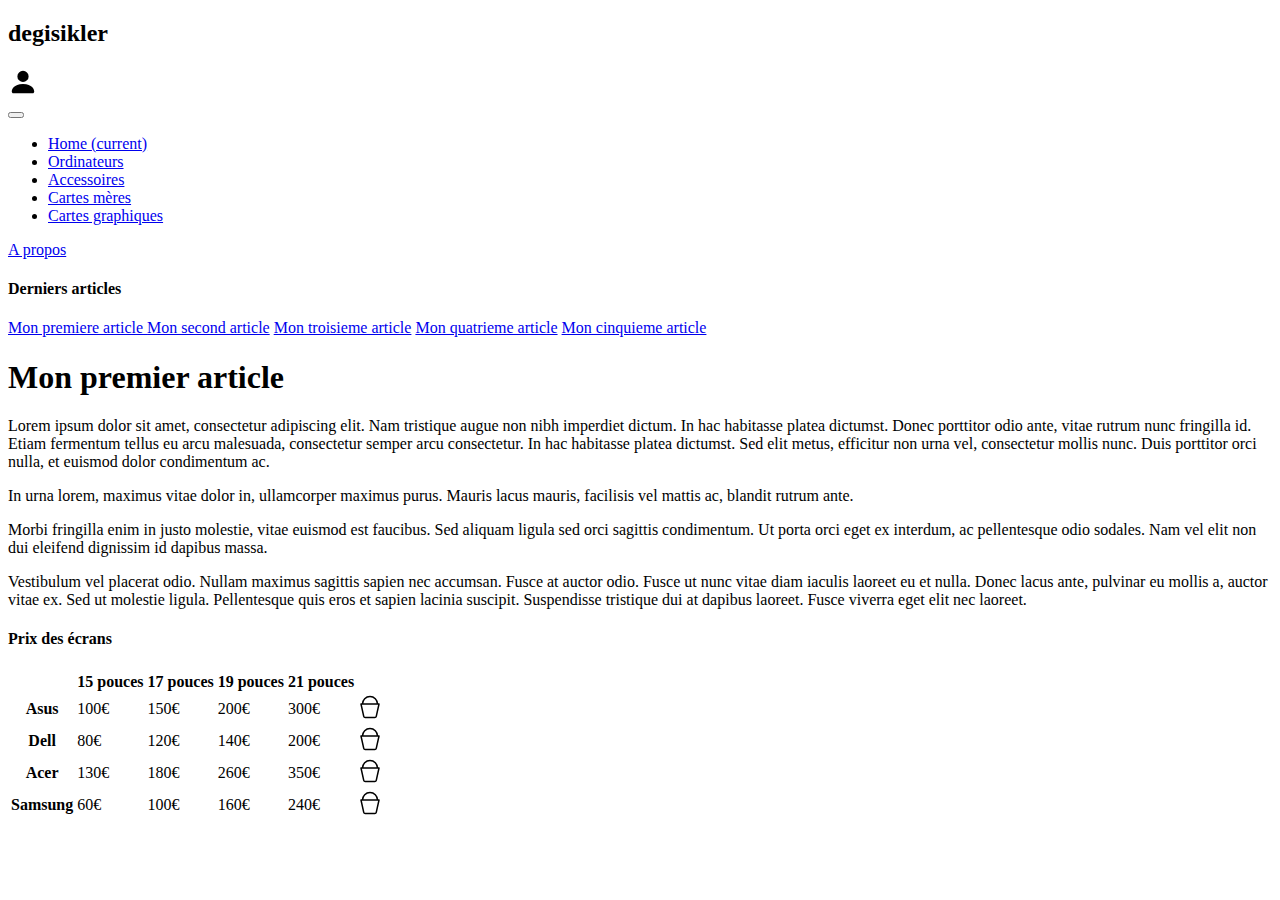
<file: index.html>
<!doctype html>
<html lang="fr">
  <head>
    <meta charset="utf-8">
    <title>list</title>
    <link href="https://cdn.jsdelivr.net/npm/bootstrap@5.0.2/dist/css/bootstrap.min.css" rel="stylesheet" integrity="sha384-EVSTQN3/azprG1Anm3QDgpJLIm9Nao0Yz1ztcQTwFspd3yD65VohhpuuCOmLASjC" crossorigin="anonymous">
  </head>
  <body>
    <div class="container">
      <header class="py-2">
        <div class="row justify-content-between align-items-center">
          <div class="col-8">
            <h2>degisikler</h2>
            
          </div>
          <div class="col-4">
            <div class="d-flex align-item-center justify-content-end p-2">
              <div class="rounded-circle text-center text-white bg-secondary p-2">
                <svg class="bi bi-person-fill" width="30px" height="30px" viewBox="0 0 16 16" fill="currentColor" xmlns="http://www.w3.org/2000/svg">
                  <path fill-rule="evenodd" d="M3 14s-1 0-1-1 1-4 6-4 6 3 6 4-1 1-1 1H3zm5-6a3 3 0 100-6 3 3 0 000 6z" clip-rule="evenodd"/>
                </svg>
              </div>
            </div>
          </div>
        </div>

        <nav class="navbar navbar-expand-lg navbar-dark bg-primary">
          <button class="navbar-toggler" type="button" data-toggle="collapse" data-target="#navbarText" aria-controls="navbarText" aria-expanded="false" aria-label="Toggle navigation">
            <span class="navbar-toggler-icon"></span>
          </button>
          <div class="collapse navbar-collapse" id="navbarText">
            <ul class="navbar-nav mr-auto">
              <li class="nav-item active">
                <a class="nav-link" href="#">Home <span class="sr-only">(current)</span></a>
              </li>
              <li class="nav-item">
                <a class="nav-link" href="#">Ordinateurs</a>
              </li>
              <li class="nav-item">
                <a class="nav-link" href="#">Accessoires</a>
              </li>
              <li class="nav-item">
                <a class="nav-link" href="#">Cartes mères</a>
              </li>
              <li class="nav-item">
                <a class="nav-link" href="#">Cartes graphiques</a>
              </li>
            </ul>
            <span class="navbar-text">
              <a href="#">A propos</a>
            </span>
          </div>
        </nav>
      </header>

      <section class="mt-4">
        <div class="row justify-content-between">
          <div class="col-md-4 col-xl-3">
            <aside>
              <h4>Derniers articles</h4>
              <div class="list-group">
                <a href="#" class="list-group-item list-group-item-action active">
                  Mon premiere article
                </a>
                <a href="#" class="list-group-item list-group-item-action">Mon second article</a>
                <a href="#" class="list-group-item list-group-item-action">Mon troisieme article</a>
                <a href="#" class="list-group-item list-group-item-action">Mon quatrieme article</a>
                <a href="#" class="list-group-item list-group-item-action">Mon cinquieme article</a>
              </div>
            </aside>
          </div>
          <div class="col">
            <article class="row justify-content-center text-justify">
              <div class="col">
                <h1>Mon premier article</h1>
                <p>Lorem ipsum dolor sit amet, consectetur adipiscing elit. Nam tristique augue non nibh imperdiet dictum. In hac habitasse platea dictumst. 
                  Donec porttitor odio ante, vitae rutrum nunc fringilla id. Etiam fermentum tellus eu arcu malesuada, consectetur semper arcu consectetur. 
                  In hac habitasse platea dictumst. Sed elit metus, efficitur non urna vel, consectetur mollis nunc. Duis porttitor orci nulla, et euismod dolor condimentum ac. 
                <p>In urna lorem, maximus vitae dolor in, ullamcorper maximus purus. Mauris lacus mauris, facilisis vel mattis ac, blandit rutrum ante. </p>
                  Morbi fringilla enim in justo molestie, vitae euismod est faucibus. Sed aliquam ligula sed orci sagittis condimentum. Ut porta orci eget ex interdum, 
                  ac pellentesque odio sodales. Nam vel elit non dui eleifend dignissim id dapibus massa.</p>  
                <p>Vestibulum vel placerat odio. Nullam maximus sagittis sapien nec accumsan. Fusce at auctor odio. Fusce ut nunc vitae diam iaculis laoreet eu et nulla. 
                  Donec lacus ante, pulvinar eu mollis a, auctor vitae ex. Sed ut molestie ligula. Pellentesque quis eros et sapien lacinia suscipit. 
                  Suspendisse tristique dui at dapibus laoreet. Fusce viverra eget elit nec laoreet.</p>
                
                <h4>Prix des écrans</h4>
                <div class="table-responsive">
                  <table class="table table-striped text-center">
                    <thead class="bg-primary text-white">
                      <tr>
                        <th scope="col"></th>
                        <th scope="col">15 pouces</th>
                        <th scope="col">17 pouces</th>
                        <th scope="col">19 pouces</th>
                        <th scope="col">21 pouces</th>
                        <th scope="col"></th>
                      </tr>
                    </thead>
                    <tbody>
                      <tr>
                        <th scope="row">Asus</th>
                        <td>100€</td>
                        <td>150€</td>
                        <td>200€</td>
                        <td>300€</td>
                        <td><svg role="button" class="bi bi-bucket text-primary" width="1.5em" height="1.5em" viewBox="0 0 16 16" fill="currentColor" xmlns="http://www.w3.org/2000/svg">
                          <path fill-rule="evenodd" d="M8 1.5A4.5 4.5 0 003.5 6h-1a5.5 5.5 0 1111 0h-1A4.5 4.5 0 008 1.5z" clip-rule="evenodd"/>
                          <path fill-rule="evenodd" d="M1.61 5.687A.5.5 0 012 5.5h12a.5.5 0 01.488.608l-1.826 8.217a1.5 1.5 0 01-1.464 1.175H4.802a1.5 1.5 0 01-1.464-1.175L1.512 6.108a.5.5 0 01.098-.42zm1.013.813l1.691 7.608a.5.5 0 00.488.392h6.396a.5.5 0 00.488-.392l1.69-7.608H2.624z" clip-rule="evenodd"/>
                        </svg></td>
                      </tr>
                      <tr>
                        <th scope="row">Dell</th>
                        <td>80€</td>
                        <td>120€</td>
                        <td>140€</td>
                        <td>200€</td>
                        <td><svg role="button" class="bi bi-bucket text-primary" width="1.5em" height="1.5em" viewBox="0 0 16 16" fill="currentColor" xmlns="http://www.w3.org/2000/svg">
                        <path fill-rule="evenodd" d="M8 1.5A4.5 4.5 0 003.5 6h-1a5.5 5.5 0 1111 0h-1A4.5 4.5 0 008 1.5z" clip-rule="evenodd"/>
                        <path fill-rule="evenodd" d="M1.61 5.687A.5.5 0 012 5.5h12a.5.5 0 01.488.608l-1.826 8.217a1.5 1.5 0 01-1.464 1.175H4.802a1.5 1.5 0 01-1.464-1.175L1.512 6.108a.5.5 0 01.098-.42zm1.013.813l1.691 7.608a.5.5 0 00.488.392h6.396a.5.5 0 00.488-.392l1.69-7.608H2.624z" clip-rule="evenodd"/>
                      </svg></td>
                      </tr>
                      <tr>
                        <th scope="row">Acer</th>
                        <td>130€</td>
                        <td>180€</td>
                        <td>260€</td>
                        <td>350€</td>
                        <td><svg role="button" class="bi bi-bucket text-primary" width="1.5em" height="1.5em" viewBox="0 0 16 16" fill="currentColor" xmlns="http://www.w3.org/2000/svg">
                          <path fill-rule="evenodd" d="M8 1.5A4.5 4.5 0 003.5 6h-1a5.5 5.5 0 1111 0h-1A4.5 4.5 0 008 1.5z" clip-rule="evenodd"/>
                          <path fill-rule="evenodd" d="M1.61 5.687A.5.5 0 012 5.5h12a.5.5 0 01.488.608l-1.826 8.217a1.5 1.5 0 01-1.464 1.175H4.802a1.5 1.5 0 01-1.464-1.175L1.512 6.108a.5.5 0 01.098-.42zm1.013.813l1.691 7.608a.5.5 0 00.488.392h6.396a.5.5 0 00.488-.392l1.69-7.608H2.624z" clip-rule="evenodd"/>
                        </svg></td>
                      </tr>
                      <tr>
                        <th scope="row">Samsung</th>
                        <td>60€</td>
                        <td>100€</td>
                        <td>160€</td>
                        <td>240€</td>
                        <td><svg role="button" class="bi bi-bucket text-primary" width="1.5em" height="1.5em" viewBox="0 0 16 16" fill="currentColor" xmlns="http://www.w3.org/2000/svg">
                          <path fill-rule="evenodd" d="M8 1.5A4.5 4.5 0 003.5 6h-1a5.5 5.5 0 1111 0h-1A4.5 4.5 0 008 1.5z" clip-rule="evenodd"/>
                          <path fill-rule="evenodd" d="M1.61 5.687A.5.5 0 012 5.5h12a.5.5 0 01.488.608l-1.826 8.217a1.5 1.5 0 01-1.464 1.175H4.802a1.5 1.5 0 01-1.464-1.175L1.512 6.108a.5.5 0 01.098-.42zm1.013.813l1.691 7.608a.5.5 0 00.488.392h6.396a.5.5 0 00.488-.392l1.69-7.608H2.624z" clip-rule="evenodd"/>
                        </svg></td>
                      </tr>
                    </tbody>
                  </table>
                </div>
              </div>
            </article>
          </div>
        </div>
      </section>
    </div>

    <script src="https://cdn.jsdelivr.net/npm/@popperjs/core@2.9.2/dist/umd/popper.min.js" integrity="sha384-IQsoLXl5PILFhosVNubq5LC7Qb9DXgDA9i+tQ8Zj3iwWAwPtgFTxbJ8NT4GN1R8p" crossorigin="anonymous"></script>
<script src="https://cdn.jsdelivr.net/npm/bootstrap@5.0.2/dist/js/bootstrap.min.js" integrity="sha384-cVKIPhGWiC2Al4u+LWgxfKTRIcfu0JTxR+EQDz/bgldoEyl4H0zUF0QKbrJ0EcQF" crossorigin="anonymous"></script>  </body>
</html>
</file>
